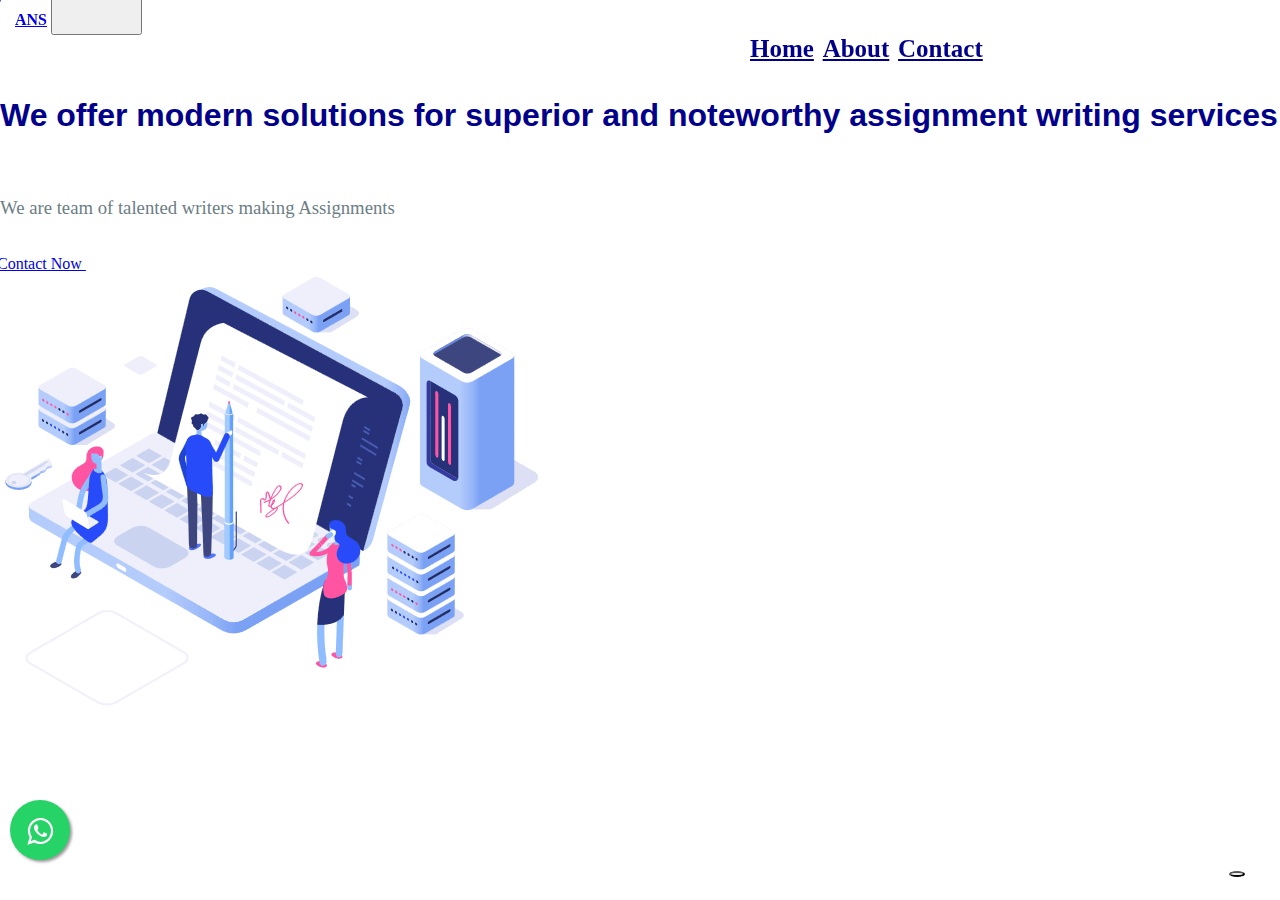
<file: index.html>
<!doctype html>
<html lang="en">

<head>
    <!-- Required meta tags -->
    <meta charset="utf-8">
    <meta name="viewport" content="width=device-width, initial-scale=1">
    <link rel="stylesheet" href="ANS/css/style.css">
    <script type="text/javascript" src="ANS/js/javascript.js"></script>

    <!-- Bootstrap CSS -->
    <link href="https://cdn.jsdelivr.net/npm/bootstrap@5.1.3/dist/css/bootstrap.min.css" rel="stylesheet"
        integrity="sha384-1BmE4kWBq78iYhFldvKuhfTAU6auU8tT94WrHftjDbrCEXSU1oBoqyl2QvZ6jIW3" crossorigin="anonymous">
    <!-- forn awsome link -->
    <link rel="stylesheet" href="https://use.fontawesome.com/releases/v5.15.4/css/all.css"
        integrity="sha384-DyZ88mC6Up2uqS4h/KRgHuoeGwBcD4Ng9SiP4dIRy0EXTlnuz47vAwmeGwVChigm" crossorigin="anonymous">

    <link rel="stylesheet" href="https://maxcdn.bootstrapcdn.com/font-awesome/4.5.0/css/font-awesome.min.css">



       
    <link rel="stylesheet" href="https://cdnjs.cloudflare.com/ajax/libs/font-awesome/4.7.0/css/font-awesome.css">
  
   
    


    <title>Assignment Station</title>
</head>

<body>

    <br>
    <div class="container">
        <div class="row">
            <nav id="navbar_top" class="navbar navbar-expand-lg navbar-light ">
                <div class="container-fluid">
                    <img class="logo" src="ANS/images/logo.jpg" alt="no-logo" class="img-responsive">
                    <a class="navbar-brand" href="index.html">ANS</a>
                    <button class="navbar-toggler" type="button" data-bs-toggle="collapse"
                        data-bs-target="#navbarNavAltMarkup" aria-controls="navbarNavAltMarkup" aria-expanded="false"
                        aria-label="Toggle navigation">
                        <span class="navbar-toggler-icon"></span>
                    </button>
                    <div class="collapse navbar-collapse" id="navbarNavAltMarkup">
                        <div class="navbar-nav">
                            <a class="nav-link active" aria-current="page" href="index.html">Home</a>
                            <a class="nav-link" href="about.html">About</a>
                            <a class="nav-link" href="contact.html">Contact</a>

                        </div>
                    </div>
                </div>
            </nav>


        </div>
    </div>
    <br>
    <br>
    <br>

    <!-- home page -->
    <header>
        <div class="container">
            <div class="row">
                <div class="col-sm-6">
                    <h1 class="display-5   we-offer">We offer modern solutions for superior and noteworthy assignment
                        writing services</h1>
                    <br>
                    <h3 class="text-justify we_are">We are team of talented writers making Assignments</h3>
                    <br>
                    <a href="contact.html" class="btn btn-primary btn-lg shadow-lg" style="margin-left: -3px;">Contact
                        Now&nbsp;<i class="fas fa-long-arrow-alt-right"></i></a>
                </div>


                <div class="col-sm-6">
                    <div class="img-responsive">
                        <img src="ANS/images/first-side.png" class="rounded float-end" alt="...">
                    </div>
                </div>
            </div>
        </div>
    </header>
    <!-- End of home page -->


    <!-- whats app link -->
    <a href="https://wa.me/country_code_and_your_phone_number" class="whatsapp_float" target="_blank"> <i class="fa fa-whatsapp whatsapp-icon"></i></a>


   

    
    
    
 
    <!-- ChatBot -->
 
    
    <button class="open-button" onclick="openForm()"><i class="fas fa-comment-dots"></i></button>
    
    <div class="chat-popup" id="myForm">
      <form action="/action_page.php" class="form-container">
        <h1>Chat</h1>
    
        <label for="msg"><b>Message</b></label>
        <textarea placeholder="Type message.." name="msg" required></textarea>
    
        <button type="submit" class="btn">Send</button>
        <button type="button" class="btn cancel" onclick="closeForm()"><i class="fas fa-comment-dots"></i></button>
      </form>
    </div>
    
    
    

    
    
    
   



    <!-- Option 1: Bootstrap Bundle with Popper -->
    <script src="https://cdn.jsdelivr.net/npm/bootstrap@5.1.3/dist/js/bootstrap.bundle.min.js"
        integrity="sha384-ka7Sk0Gln4gmtz2MlQnikT1wXgYsOg+OMhuP+IlRH9sENBO0LRn5q+8nbTov4+1p"
        crossorigin="anonymous"></script>

    <!-- Option 2: Separate Popper and Bootstrap JS -->

    <script src="https://cdn.jsdelivr.net/npm/@popperjs/core@2.10.2/dist/umd/popper.min.js"
        integrity="sha384-7+zCNj/IqJ95wo16oMtfsKbZ9ccEh31eOz1HGyDuCQ6wgnyJNSYdrPa03rtR1zdB"
        crossorigin="anonymous"></script>
    <script src="https://cdn.jsdelivr.net/npm/bootstrap@5.1.3/dist/js/bootstrap.min.js"
        integrity="sha384-QJHtvGhmr9XOIpI6YVutG+2QOK9T+ZnN4kzFN1RtK3zEFEIsxhlmWl5/YESvpZ13"
        crossorigin="anonymous"></script>

</body>

</html>
</file>
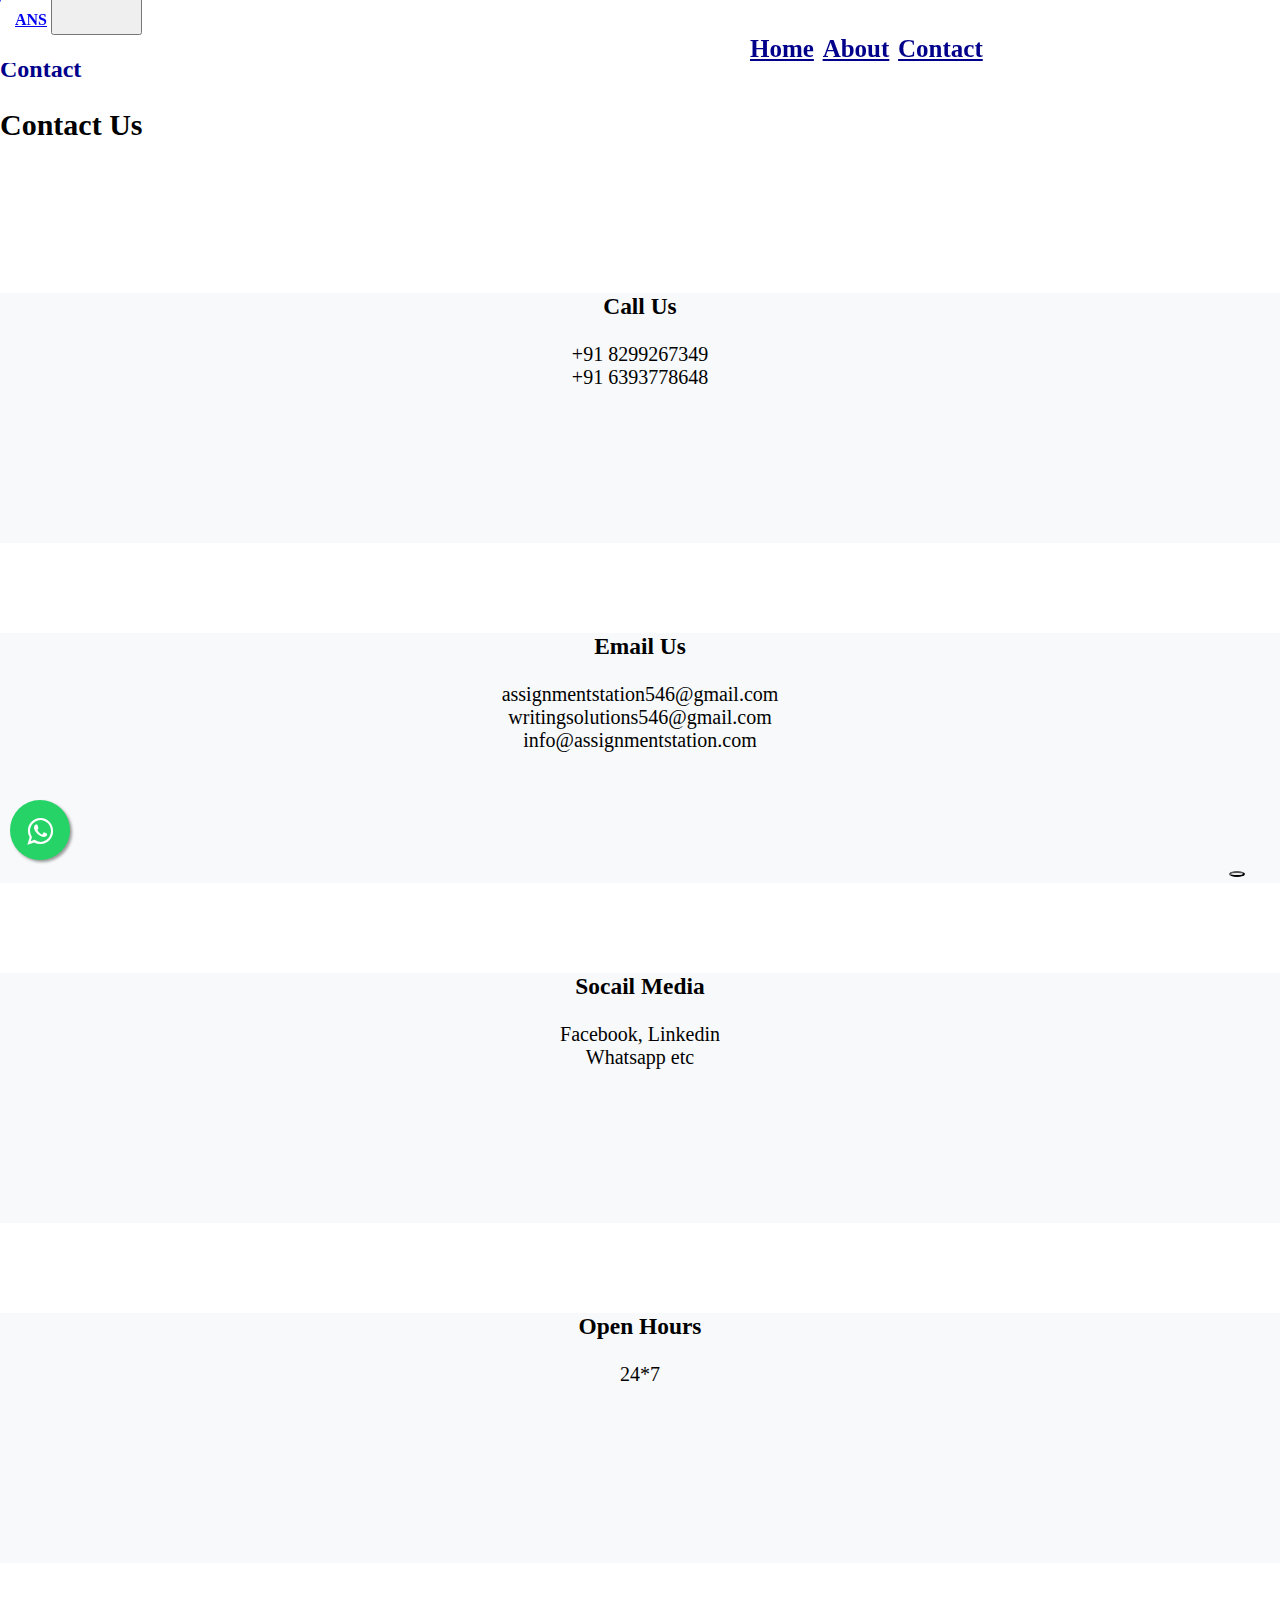
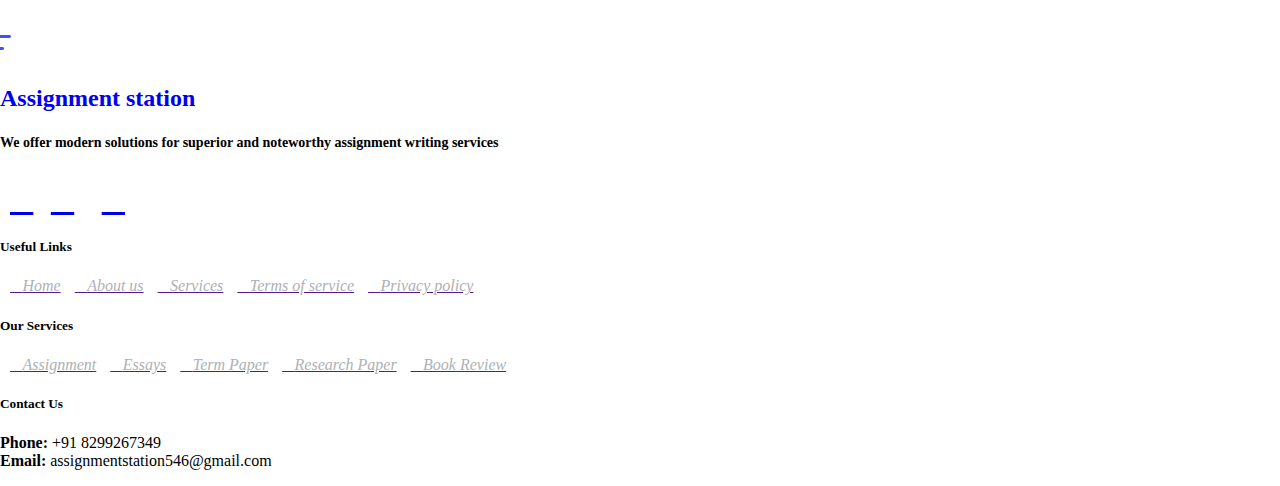
<file: contact.html>
<!doctype html>
<html lang="en">

<head>
    <!-- Required meta tags -->
    <meta charset="utf-8">
    <meta name="viewport" content="width=device-width, initial-scale=1">
    <link rel="stylesheet" href="ANS/css/style.css">
    <script src="ANS/js/javascript.js"></script>


    <!-- Bootstrap CSS -->
    <link href="https://cdn.jsdelivr.net/npm/bootstrap@5.1.3/dist/css/bootstrap.min.css" rel="stylesheet"
        integrity="sha384-1BmE4kWBq78iYhFldvKuhfTAU6auU8tT94WrHftjDbrCEXSU1oBoqyl2QvZ6jIW3" crossorigin="anonymous">
    <!-- forn awsome link -->
    <link rel="stylesheet" href="https://use.fontawesome.com/releases/v5.15.4/css/all.css"
        integrity="sha384-DyZ88mC6Up2uqS4h/KRgHuoeGwBcD4Ng9SiP4dIRy0EXTlnuz47vAwmeGwVChigm" crossorigin="anonymous">


    <link href='https://unpkg.com/boxicons@2.0.7/css/boxicons.min.css' rel='stylesheet'>

    <!-- number java scrips roll -->


    <link rel="stylesheet" href="https://maxcdn.bootstrapcdn.com/font-awesome/4.5.0/css/font-awesome.min.css">
    <title>Assignment Station</title>
</head>

<body>
  <br>
  <div class="container">
      <div class="row">
          <nav id="navbar_top" class="navbar navbar-expand-lg navbar-light ">
              <div class="container-fluid">
                  <img class="logo" src="ANS/images/logo.jpg" alt="no-logo" class="img-responsive">
                  <a class="navbar-brand" href="index.html">ANS</a>
                  <button class="navbar-toggler" type="button" data-bs-toggle="collapse"
                      data-bs-target="#navbarNavAltMarkup" aria-controls="navbarNavAltMarkup" aria-expanded="false"
                      aria-label="Toggle navigation">
                      <span class="navbar-toggler-icon"></span>
                  </button>
                  <div class="collapse navbar-collapse" id="navbarNavAltMarkup">
                      <div class="navbar-nav">
                          <a class="nav-link active" aria-current="page" href="index.html">Home</a>
                          <a class="nav-link" href="about.html">About</a>
                          <a class="nav-link" href="contact.html">Contact</a>
                          
                      </div>
                  </div>
              </div>
          </nav>


      </div>
  </div>


 <!-- whats app link -->
 <a href="https://wa.me/country_code_and_your_phone_number" class="whatsapp_float" target="_blank"> <i class="fa fa-whatsapp whatsapp-icon"></i></a>

 <button class="open-button" onclick="openForm()"><i class="fas fa-comment-dots"></i></button>
    
    <div class="chat-popup" id="myForm">
      <form action="/action_page.php" class="form-container">
        <h1>Chat</h1>
    
        <label for="msg"><b>Message</b></label>
        <textarea placeholder="Type message.." name="msg" required></textarea>
    
        <button type="submit" class="btn">Send</button>
        <button type="button" class="btn cancel" onclick="closeForm()"><i class="fas fa-comment-dots"></i></button>
      </form>
    </div>
    
    
<br>

    <!-- contact page -->
    <div class="container" data-aos="fade-up">

        <header>
            <h2 class="text-center text-primary fa-1x" style="color: darkblue;">Contact</h2>
            <h2 class="text-center text-bg" style="font-size:30px;;">Contact Us</h2>
        </header>
        <br>
        <br>
        <div class="row gy-4">

            <div class="col-lg-12 ">

                <div class="row gy-4">
                    <div class="col-md-6 shadow" style="background-color:rgba(216, 225, 230, 0.212);;">
                        <div class="info-box">
                            <h1><i class="fas fa-phone-alt"></i></h1>
                            <h3>Call Us</h3>
                            <p>+91 8299267349<br>+91 6393778648</p>
                        </div>
                    </div>
                    <div class="col-md-6 shadow" style="background-color:rgba(216, 225, 230, 0.212);">
                        <div class="info-box">
                            <h1><i class="fas fa-envelope-open-text"></i></h1>
                            <h3>Email Us</h3>
                            <p> assignmentstation546@gmail.com
                                <br>writingsolutions546@gmail.com<br>info@assignmentstation.com
                            </p>
                        </div>
                    </div>
                    <div class="col-md-6 shadow" style="background-color:rgba(216, 225, 230, 0.212);">
                        <div class="info-box">
                           <h1><i class="fas fa-map-marker-alt"></i></h1> 
                            <h3>Socail Media</h3>
                            <p>Facebook, Linkedin<br>Whatsapp etc</p>
                        </div>
                    </div>
                    <div class="col-md-6 shadow" style="background-color:rgba(216, 225, 230, 0.212);">
                        <div class="info-box">
                            <h1><i class="fas fa-clock"></i></h1>
                            <h3>Open Hours</h3>
                            <p>24*7<br></p>
                        </div>
                    </div>
                </div>

            </div>
            <!-- end page -->
        </div>
    </div>
    <br>
    <br>
    <br>
    <br>

    <!-- footer page -->

    <footer>


        <div class="container">
            <div class="row gy-4">
                <div class="col-lg-5 col-md-12">
                    <a href="index.html" class="logo d-flex" style="margin-left:-10px; text-decoration: none;">
                        <img src="ANS/images/logo.jpg" alt="" >
                        <h2 class="text-dark">Assignment station</h2>
                    </a>
                    <br>
                    <h6 class="wew-offerr-modren">We offer modern solutions for superior and noteworthy assignment writing
                        services</h6>
                    <div class="social-links">
                        <a href="#" class="twitter"><i class="fab fa-twitter-square"></i></a>
                        <a href="#" class="facebook"><i class="fab fa-facebook-f"></i></a>
                        <a href="#" class="instagram"><i class="fab fa-instagram-square"></i></a>
                        <a href="#" class="linkedin"><i class="fab fa-linkedin"></i></a>
                    </div>
                </div>

                <div class="col-lg-2">
                    <h5>Useful Links</h5>
                    <a href=""><i class="fas fa-chevron-right">Home</a></i>
                    <a href=""><i class="fas fa-chevron-right">About&nbsp;us</a></i>
                    <a href=""><i class="fas fa-chevron-right">Services</a></i>
                    <a href=""><i class="fas fa-chevron-right">Terms&nbsp;of&nbsp;service</a></i>
                    <a href=""><i class="fas fa-chevron-right">Privacy&nbsp;policy</a></i>
                    
                </div>

                <div class="col-lg-2 col-6 footer-links">
                    <h5>Our Services</h5>
                    <a href=""><i class="fas fa-chevron-right">Assignment</a></i>
                    <a href=""><i class="fas fa-chevron-right">Essays</a></i>
                    <a href=""><i class="fas fa-chevron-right">Term&nbsp;Paper</a></i>
                    <a href=""><i class="fas fa-chevron-right">Research&nbsp;Paper</a></i>
                    <a href=""><i class="fas fa-chevron-right">Book&nbsp;Review</a></i>
                </div>

                <div class="col-lg-3 col-md-12 footer-contact text-center text-md-start">
                    <h5>Contact Us</h5>
                    <p>
                        <strong>Phone:</strong> +91 8299267349<br>
                        <strong>Email:</strong> assignmentstation546@gmail.com<br>
                    </p>

                </div>

            </div>
        </div>
        </div>


    </footer>
    <!-- End Footer -->









    <!-- end contact page -->






    <!-- Option 1: Bootstrap Bundle with Popper -->
    <script src="https://cdn.jsdelivr.net/npm/bootstrap@5.1.3/dist/js/bootstrap.bundle.min.js"
        integrity="sha384-ka7Sk0Gln4gmtz2MlQnikT1wXgYsOg+OMhuP+IlRH9sENBO0LRn5q+8nbTov4+1p"
        crossorigin="anonymous"></script>

    <!-- Option 2: Separate Popper and Bootstrap JS -->

    <script src="https://cdn.jsdelivr.net/npm/@popperjs/core@2.10.2/dist/umd/popper.min.js"
        integrity="sha384-7+zCNj/IqJ95wo16oMtfsKbZ9ccEh31eOz1HGyDuCQ6wgnyJNSYdrPa03rtR1zdB"
        crossorigin="anonymous"></script>
    <script src="https://cdn.jsdelivr.net/npm/bootstrap@5.1.3/dist/js/bootstrap.min.js"
        integrity="sha384-QJHtvGhmr9XOIpI6YVutG+2QOK9T+ZnN4kzFN1RtK3zEFEIsxhlmWl5/YESvpZ13"
        crossorigin="anonymous"></script>

</body>

</html>
</file>
<file: ANS/css/style.css>
body {
  width: 100%;
  margin: 0px;
  padding: 0px;
}

#navbar_top {
  position: fixed;
  background-color: white;
  /* right: 0;
  top: 0%;
  width: 50;
  margin-top: -2.5em; */
}

.navbar {
  position: sticky;
  top: -5px;
  background-color: antiquewhite;
}

.navbar-brand {
  margin-top: -30px;
  font-weight: 900;
}

.navbar-brand, a {
  margin-left: 10px;
}

.navbar-nav {
  margin-left: 745px;
  font-weight: 500;
  font-size: 15px;
}

/* navbar logo */

.logo {
  margin-top: -20px;
  padding: auto;
  margin-left: -20px;
}

/* home.html file */

/* whats app log chat box */

/* for desktop */
.whatsapp_float {
	position:fixed;
	width:60px;
	height:60px;
	bottom:40px;
	right:10;
	background-color:#25d366;
	color:#FFF;
	border-radius:50px;
	text-align:center;
        font-size:30px;
	box-shadow: 2px 2px 3px #999;
        z-index:100;
}

.whatsapp-icon {
	margin-top:16px;
}
/* for mobile */
@media screen and (max-width: 767px){
     .whatsapp-icon {
	 margin-top:10px;
     }
    .whatsapp_float {
        width: 40px;
        height: 40px;
        bottom: 20px;
        right: 10px;
        font-size: 22px;
    }
}
/* completed whats app */





.we-offer {
  font-weight: bold;
  line-height: 45.0px;
  font-family: Arial, Helvetica, sans-serif;
  color: darkblue;
}

.we_are {
  color: rgb(107, 126, 133);
  font-weight: 500;
}

header {
  background: linear-gradient( #3f87a6, #ebf8e1, );
}

/* about page                                       about page */

.why-others {
  font-weight: 700;
  color: darkblue;
  text-align: center;
  font-size: 40px;
}

.box-type {
  margin-left: 1px 1px 1px 1px;
  background-color: rgba(236, 243, 243, 0.39);
}

.box {
  image-orientation: from-image;
  transition: transform .0s;
  /* /* width: 300px; */
  height: 100px;
  width: 200px;
}

.box:hover {
  -ms-transform: scale(1.5);
  /* IE 9 */
  -webkit-transform: scale(1.5);
  /* Safari 3-8 */
  transform: scale(1.5);
}

/* numbers scrool */

span, purecounter {
  color: darkblue;
  font-weight: bolder;
  font-size: 30px;
  margin-left: 75px;
}

.counts .count-box {
  padding: 30px 30px 25px 30px;
  width: 100%;
  position: relative;
  text-align: center;
  background: #aeb1b6;
}

.counts .count-box i {
  position: absolute;
  top: -28px;
  left: 50%;
  transform: translateX(-50%);
  font-size: 24px;
  background: #106eea;
  color: #fff;
  width: 56px;
  height: 56px;
  line-height: 0;
  border-radius: 50px;
  border: 5px solid #fff;
  display: inline-flex;
  align-items: center;
  justify-content: center;
  text-align: center;
}

.counts .count-box span {
  font-size: 60px;
  display: block;
  font-weight: 600;
  color: #062b5b;
  text-align: center;
}

.counts .count-box p {
  padding: 0;
  margin: 0;
  font-family: "Roboto", sans-serif;
  font-size: 14px;
}

/* list box  right symbol  */

.far {
  color: darkblue;
  background-color: lightskyblue;
  font-size: 30px;
}

.far:hover {
  background-color: #106eea;
  z-index: 10px;
  -ms-transform: scale(1.5);
  /* IE 9 */
  -webkit-transform: scale(1.5);
  /* Safari 3-8 */
  transform: scale(1.5);
}

/* step1,spte2,spte3  ... */

.nav-link {
  color: darkblue;
  font-size: 25px;
  margin-left: 5px;
  font-weight: bold;
}

.fas+fab {
  margin-left: -25px;
  margin-bottom: -50px;
  font-size: 50px;
  font-weight: 900;
}

.fas-top {
  margin-top: -25px;
  font-size: 20px;
  margin-left: 30px;
}

/* check our price */

.fa-3x {
  font-size: 10px;
}

.na {
  text-decoration: line-through;
  opacity: 740px;
}

.box-type:hover {
  width: 200px;
  height: 150px;
  -ms-transform: scale(1.5);
  -webkit-transform: scale(1.5);
  transform: scale(1.5);
}

/* alll price attached */

.price {
  font-size: 30px;
  font-weight: bold;
  margin-left: 30px;
}

/* month letter  (mo) */

.spam {
  margin-left: 0px;
  ;
}

.up {
  margin-left: 20px;
  font-size: 20px;
  font-weight: 900;
}

/* button decaratin */

#btn-radious {
  border-radius: 75%;
  margin: 10px 10px;
  padding: 10px 10px;
  text-align: center;
}

/* last about page f a q */

.accordion {
  font-size: 20px;
}

#faqlist1 {
  font-size: 20px;
}

/* contact page */

.info-box {
  height: 250px;
  font-size: 20px;
  text-align: center;
  margin-top: 90px;
}

.wew-offerr-modren {
  font-size: 14px;
  margin-top: -15px;
}

.social-links {
  color: #aeb1b6;
  font-size: 30px
}

.fa-chevron-right {
  color: #aeb1b6;
  font-weight: 500;
}




/* chat box using  */
/*ChatBot*/
.open-button {
  
  color: rgb(27, 7, 7);
  
 
  cursor: pointer;
  opacity: 10.8;
  position: fixed;
  bottom: 23px;
  right: 35px;
 border-radius: 50%;
  font-size: 40px;
}

/* The popup chat - hidden by default */
.chat-popup {
  display: none;
  position: fixed;
  bottom: 0;
  right: 15px;
  /* border: 3px solid #f1f1f1; */
  z-index: 9;
}

/* Add styles to the form container */
.form-container {
  max-width: 300px;
  padding: 10px;
  background-color: white;
}

/* Full-width textarea */
.form-container textarea {
  width: 100%;
  padding: 15px;
  margin: 5px 0 22px 0;
  border: none;
  background: #f1f1f1;
  resize: none;
  min-height: 200px;
}

/* When the textarea gets focus, do something */
.form-container textarea:focus {
  background-color: #ddd;
  outline: none;
}

/* Set a style for the submit/send button */
.form-container .btn {
  background-color: #04AA6D;
  color: white;
  padding: 16px 20px;
  border: none;
  cursor: pointer;
  width: 100%;
  margin-bottom:10px;
  opacity: 0.8;
}

/* Add a red background color to the cancel button */
.form-container .cancel {
  background-color: rgb(168, 152, 152);
}

/* Add some hover effects to buttons */
.form-container .btn:hover, .open-button:hover {
  opacity: 1;
}
</file>
